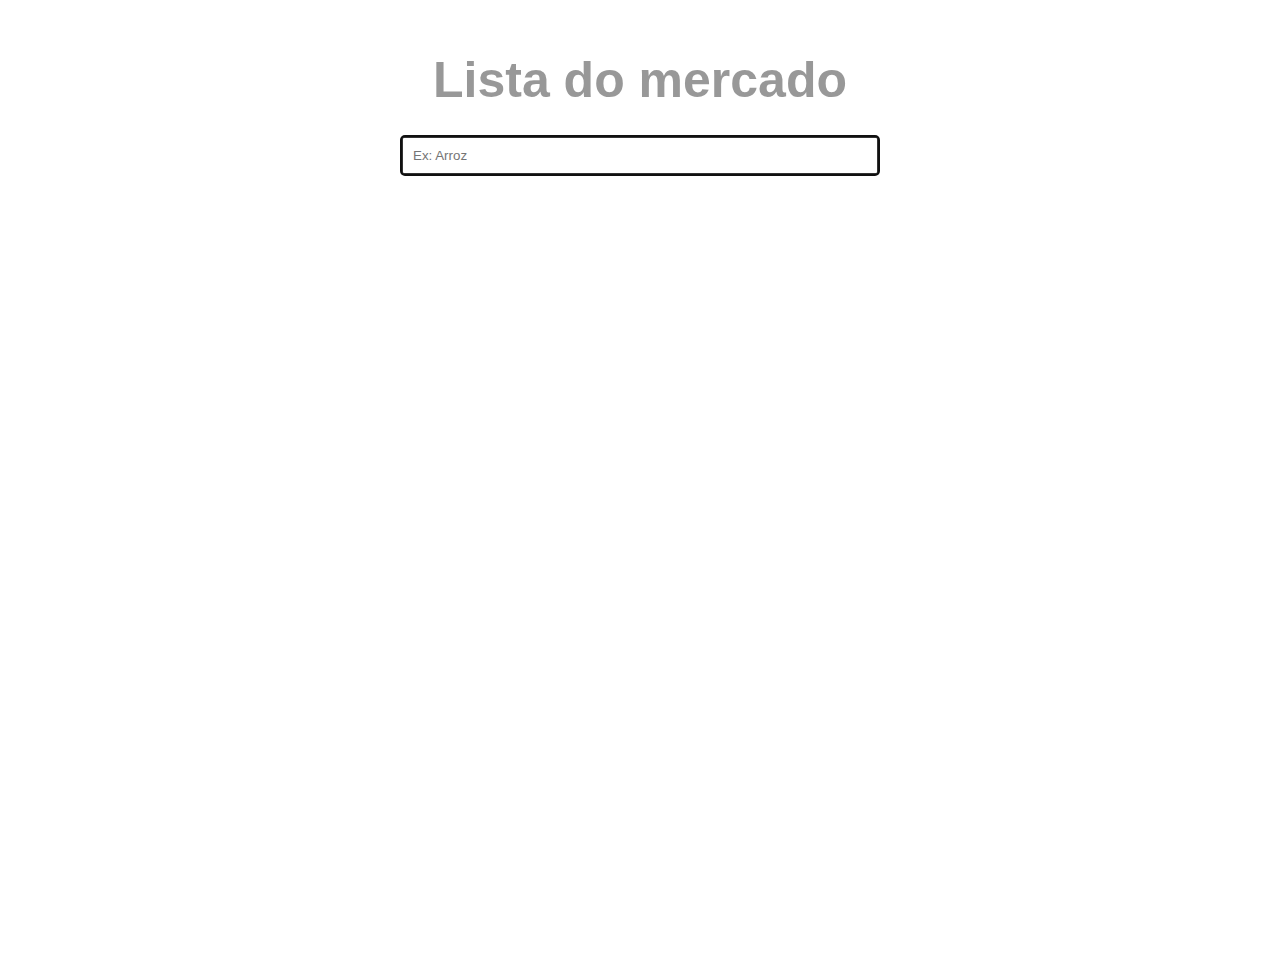
<file: index.html>
<!DOCTYPE html>
<html lang="pt-br">
<head>
  <meta charset="UTF-8">
  <meta name="viewport" content="width=device-width, initial-scale=1.0">
  <title>Todo List</title>
  <link rel="stylesheet" href="css/style.css">
</head>
<body>
  <main>
    <div class="container">
      <h1 class="app-title">Lista do mercado</h1>
      <ul class="todo-list js-todo-list"></ul>
  
      <form class="js-form">
        <input autofocus type="text" aria-label="Enter a new todo item" placeholder="Ex: Arroz" class="js-todo-input">
      </form>
    </div>
  </main>
  
  <svg>
    <defs>
      <symbol id="checklist-icon" viewBox="-52 0 512 512"><path d="m217.140625 47.226562c0 7.1875-5.832031 13.015626-13.019531 13.015626-7.191406 0-13.019532-5.828126-13.019532-13.015626 0-7.191406 5.828126-13.019531 13.019532-13.019531 7.1875 0 13.019531 5.828125 13.019531 13.019531zm0 0"/><path d="m140.917969 98.820312c4.144531 0 7.5-3.355468 7.5-7.5v-11.4375c0-4.140624-3.355469-7.5-7.5-7.5-4.140625 0-7.5 3.359376-7.5 7.5v11.4375c0 4.144532 3.359375 7.5 7.5 7.5zm0 0"/><path d="m267.320312 98.820312c4.144532 0 7.5-3.355468 7.5-7.5v-11.4375c0-4.140624-3.355468-7.5-7.5-7.5-4.140624 0-7.5 3.359376-7.5 7.5v11.4375c0 4.144532 3.359376 7.5 7.5 7.5zm0 0"/><path d="m204.121094 104.925781c8.242187 0 15.984375-3.449219 21.246094-9.464843 2.726562-3.117188 2.40625-7.855469-.710938-10.582032-3.121094-2.726562-7.855469-2.410156-10.582031.710938-2.410157 2.753906-6.039063 4.335937-9.953125 4.335937-3.917969 0-7.542969-1.582031-9.953125-4.335937-2.726563-3.121094-7.464844-3.4375-10.582031-.710938-3.121094 2.726563-3.4375 7.464844-.710938 10.582032 5.257812 6.015624 13 9.464843 21.246094 9.464843zm0 0"/><path d="m162.492188 184.390625c-1.308594-3.929687-5.558594-6.054687-9.484376-4.742187-21.402343 7.132812-37.015624 17.507812-46.878906 25.582031v-9.789063c0-4.140625-3.359375-7.5-7.5-7.5s-7.5 3.359375-7.5 7.5v12.710938c0 11.421875 13.816406 17.8125 22.5 10.359375 8.640625-7.410157 23.304688-17.695313 44.121094-24.636719 3.929688-1.308594 6.054688-5.554688 4.742188-9.484375zm0 0"/><path d="m211.460938 208.035156h98.148437c4.144531 0 7.5-3.359375 7.5-7.5s-3.355469-7.5-7.5-7.5h-98.148437c-4.140626 0-7.5 3.359375-7.5 7.5s3.359374 7.5 7.5 7.5zm0 0"/><path d="m162.492188 245.972656c-1.308594-3.929687-5.558594-6.054687-9.484376-4.746094-21.402343 7.136719-37.015624 17.511719-46.878906 25.585938v-9.789062c0-4.144532-3.359375-7.5-7.5-7.5s-7.5 3.355468-7.5 7.5v12.710937c0 11.40625 13.8125 17.808594 22.5 10.359375 8.640625-7.410156 23.304688-17.699219 44.121094-24.636719 3.929688-1.308593 6.054688-5.554687 4.742188-9.484375zm0 0"/><path d="m211.460938 269.617188h98.148437c4.144531 0 7.5-3.359376 7.5-7.5 0-4.144532-3.355469-7.5-7.5-7.5h-98.148437c-4.140626 0-7.5 3.355468-7.5 7.5 0 4.140624 3.359374 7.5 7.5 7.5zm0 0"/><path d="m162.492188 307.554688c-1.308594-3.929688-5.558594-6.054688-9.484376-4.746094-21.402343 7.136718-37.015624 17.511718-46.878906 25.585937v-9.789062c0-4.144531-3.359375-7.5-7.5-7.5s-7.5 3.355469-7.5 7.5v12.710937c0 11.402344 13.8125 17.808594 22.5 10.359375 8.640625-7.410156 23.308594-17.699219 44.121094-24.636719 3.929688-1.308593 6.054688-5.554687 4.742188-9.484374zm0 0"/><path d="m211.460938 331.199219h98.148437c4.144531 0 7.5-3.359375 7.5-7.5 0-4.144531-3.355469-7.5-7.5-7.5h-98.148437c-4.140626 0-7.5 3.355469-7.5 7.5 0 4.140625 3.359374 7.5 7.5 7.5zm0 0"/><path d="m98.628906 372.6875c-4.140625 0-7.5 3.359375-7.5 7.5v12.710938c0 11.402343 13.808594 17.820312 22.5 10.359374 8.640625-7.410156 23.308594-17.699218 44.121094-24.636718 3.929688-1.308594 6.054688-5.558594 4.746094-9.484375-1.3125-3.933594-5.558594-6.054688-9.488282-4.746094-21.398437 7.132813-37.015624 17.511719-46.878906 25.582031v-9.789062c0-4.140625-3.359375-7.496094-7.5-7.496094zm0 0"/><path d="m211.460938 392.777344h98.148437c4.144531 0 7.5-3.355469 7.5-7.5 0-4.140625-3.355469-7.5-7.5-7.5h-98.148437c-4.140626 0-7.5 3.359375-7.5 7.5 0 4.144531 3.359374 7.5 7.5 7.5zm0 0"/><path d="m369.109375 67.765625h-51.667969v-1.007813c0-13.617187-11.078125-24.695312-24.695312-24.695312h-41.683594c-2.578125-23.621094-22.648438-42.0625-46.941406-42.0625-24.296875 0-44.363282 18.441406-46.945313 42.0625h-41.679687c-13.617188 0-24.695313 11.078125-24.695313 24.695312v1.007813h-51.671875c-21.574218 0-39.128906 17.554687-39.128906 39.128906v48.898438c0 4.140625 3.359375 7.5 7.5 7.5s7.5-3.359375 7.5-7.5v-48.898438c0-13.304687 10.824219-24.128906 24.128906-24.128906h51.671875v18.847656h-43.507812c-4.144531 0-7.5 3.359375-7.5 7.5v345.066407c0 4.140624 3.355469 7.5 7.5 7.5h234.792969c4.144531 0 7.5-3.359376 7.5-7.5 0-4.144532-3.355469-7.5-7.5-7.5h-227.292969v-330.066407h36.472656c.003906.019531.011719.039063.015625.058594.007812.039063.011719.078125.019531.113281 2.320313 11.316406 12.648438 19.726563 24.195313 19.726563h177.25c11.441406 0 21.882812-8.457031 24.191406-19.726563.007812-.035156.015625-.074218.023438-.113281.003906-.019531.007812-.035156.011718-.058594h36.476563v330.066407h-41.359375c-4.144532 0-7.5 3.355468-7.5 7.5 0 4.140624 3.355468 7.5 7.5 7.5h48.859375c4.140625 0 7.5-3.359376 7.5-7.5v-345.066407c0-4.140625-3.359375-7.5-7.5-7.5h-43.507813v-18.847656h51.671875c13.304688 0 24.128907 10.824219 24.128907 24.128906v365.976563c0 13.304687-10.824219 24.128906-24.128907 24.128906h-329.984375c-13.304687 0-24.128906-10.824219-24.128906-24.128906v-287.082032c0-4.140624-3.359375-7.5-7.5-7.5s-7.5 3.359376-7.5 7.5v287.082032c0 21.574218 17.554688 39.128906 39.128906 39.128906h329.980469c21.578125 0 39.128906-17.554688 39.128906-39.128906v-365.976563c.003907-21.574219-17.550781-39.128906-39.128906-39.128906zm-263.308594-1.007813c0-5.347656 4.347657-9.695312 9.695313-9.695312h48.972656c5.792969 0 7.425781-5.015625 7.425781-9.839844 0-17.765625 14.457031-32.222656 32.226563-32.222656 17.765625 0 32.222656 14.453125 32.222656 32.222656 0 4.8125 1.691406 9.839844 7.425781 9.839844h48.976563c5.347656 0 9.695312 4.347656 9.695312 9.695312v42.355469c0 1.875.128906 3.769531-.4375 5.582031-1.226562 3.945313-4.914062 6.816407-9.257812 6.816407h-177.25c-4.34375 0-8.03125-2.871094-9.261719-6.816407-.558594-1.796874-.433594-3.71875-.433594-5.582031zm0 0"/></symbol>      
      <symbol id="delete-icon" viewBox="0 0 448 448"><path d="m224 0c-123.710938 0-224 100.289062-224 224s100.289062 224 224 224 224-100.289062 224-224c-.132812-123.65625-100.34375-223.867188-224-224zm124.449219 325.824219c4.15625 4.015625 5.828125 9.964843 4.363281 15.558593s-5.835938 9.964844-11.429688 11.429688-11.542968-.207031-15.558593-4.363281l-101.824219-101.824219-101.824219 101.824219c-6.277343 6.0625-16.257812 5.976562-22.429687-.195313s-6.257813-16.152344-.195313-22.429687l101.824219-101.824219-101.824219-101.824219c-4.15625-4.015625-5.828125-9.964843-4.363281-15.558593s5.835938-9.964844 11.429688-11.429688 11.542968.207031 15.558593 4.363281l101.824219 101.824219 101.824219-101.824219c6.277343-6.0625 16.257812-5.976562 22.429687.195313s6.257813 16.152344.195313 22.429687l-101.824219 101.824219zm0 0" fill="#D80027"/></symbol>
    </defs>
  </svg>
  <script src="js/scripts.js"></script>
</body>
</html>
</file>
<file: css/style.css>
html {
    box-sizing: border-box;
  }
  
  *, *::before, *::after {
    box-sizing: inherit;
    margin: 0;
    padding: 0;
  }
  
  body {
   font-family:
   -apple-system, BlinkMacSystemFont, 'Segoe UI', Roboto, Oxygen-Sans,
    Ubuntu, Cantarell, 'Helvetica Neue', sans-serif;
   line-height: 1.4;
  }
  
  .container {
    width: 100%;
    max-width: 500px;
    margin: 0 auto;
    padding-left: 10px;
    padding-right: 10px;
    color: #333;
    height: 90vh;
    margin-top: 5vh;
    margin-bottom: 5vh;
    overflow-y: auto;
  }
  
  .app-title {
    text-align: center;
    margin-bottom: 20px;
    font-size: 50px;
    opacity: 0.5;
  }
  
  svg {
    width: 64px;
    height: 64px;
  }
  
  .todo-list {
    list-style: none;
    margin-bottom: 20px;
  }
  
  .todo-item {
    margin-bottom: 10px;
    width: 100%;
    display: flex;
    align-items: center;
    justify-content: space-between;
  }
  
  .todo-item span {
    flex-grow: 1;
    margin-left: 10px;
    margin-right: 10px;
    font-size: 22px;
  }
  
  .done span {
    text-decoration: line-through;
  }
  
  input[type="checkbox"] {
    display: none;
  }
  
  .tick {
    width: 30px;
    height: 30px;
    border: 3px solid #333;
    border-radius: 50%;
    display: inline-flex;
    justify-content: center;
    align-items: center;
    cursor: pointer;
  }
  
  .tick::before {
    content: '✓';
    font-size: 20px;
    display: none;
  }
  
  .done .tick::before {
    display: inline;
  }
  
  .delete-todo {
    border: none;
    background-color: transparent;
    outline: none;
    cursor: pointer;
  }
  
  .delete-todo svg {
    width: 30px;
    height: 30px;
    pointer-events: none;
  }
  
  form {
    width: 100%;
    display: flex;
    justify-content: space-between;
  }
  
  input[type="text"] {
    width: 100%;
    padding: 10px;
    border-radius: 4px;
    border: 3px solid #333;
  }
</file>
